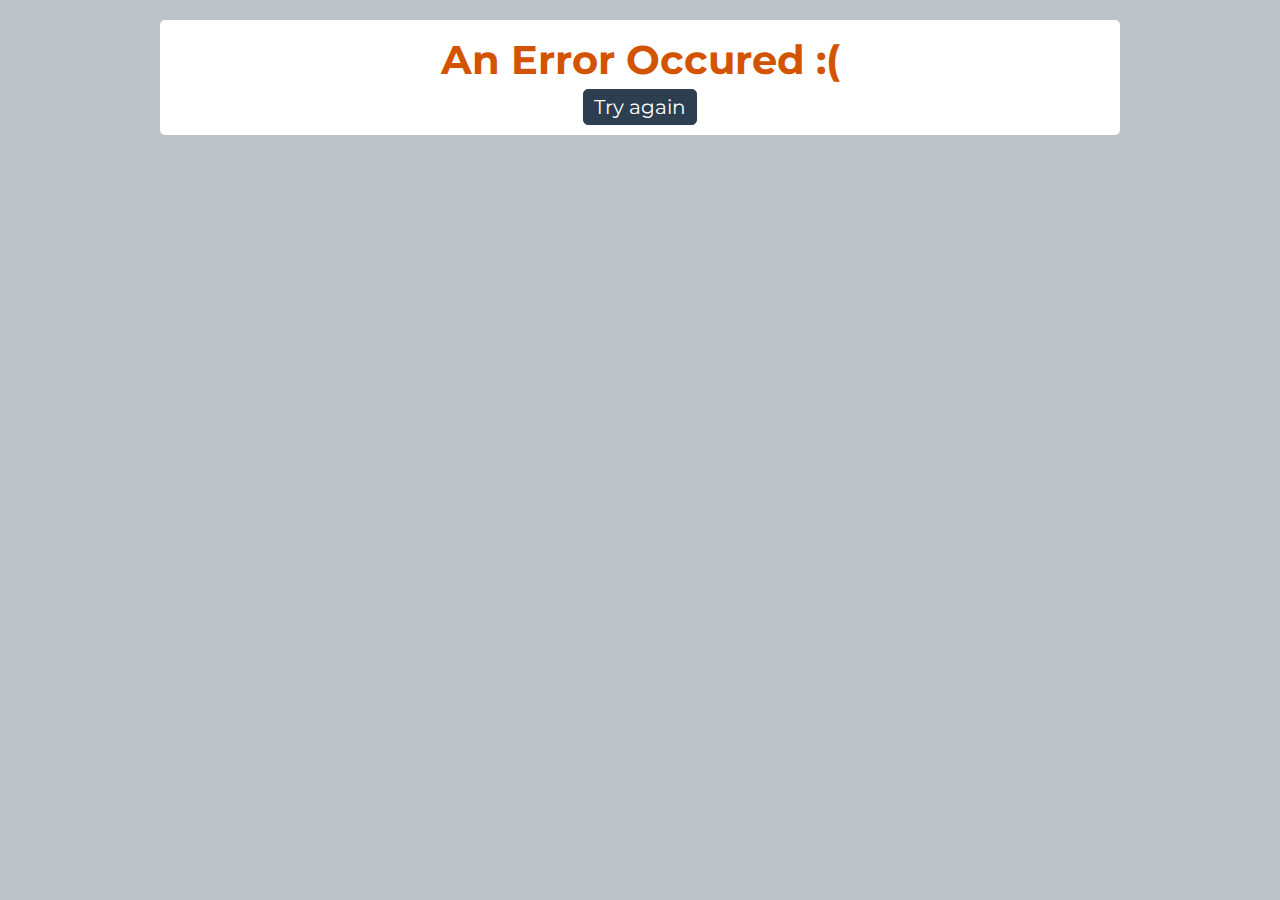
<file: index.html>
<!DOCTYPE html>
<html lang="en">
  <head>
    <meta charset="UTF-8" />
    <meta name="viewport" content="width=device-width, initial-scale=1.0" />
    <meta http-equiv="X-UA-Compatible" content="ie=edge" />
    <link
      href="https://fonts.googleapis.com/css?family=Montserrat:300,400&display=swap"
      rel="stylesheet"
    />
    <link rel="stylesheet" href="css/index.css" />
    <title>Newzz</title>
  </head>
  <body>
    <div id="root">
      <div class="loader hide">
        <div class="loader__content">
          <div class="loader__bg"></div>
        </div>
      </div>
      <div id="results"></div>
    </div>
    <script src="./js/newzz.js"></script>
    <!-- For Dev Only Purpose  -->
    <script src="./js/utils.js"></script>
    <!--  -->
    <script src="./js//components/Button.js"></script>
    <script src="./js//components/News.js"></script>
    <script src="./js//components/Paginator.js"></script>
    <script src="./js//components/Error.js"></script>
    <script src="./js/news.js"></script>
  </body>
</html>
</file>
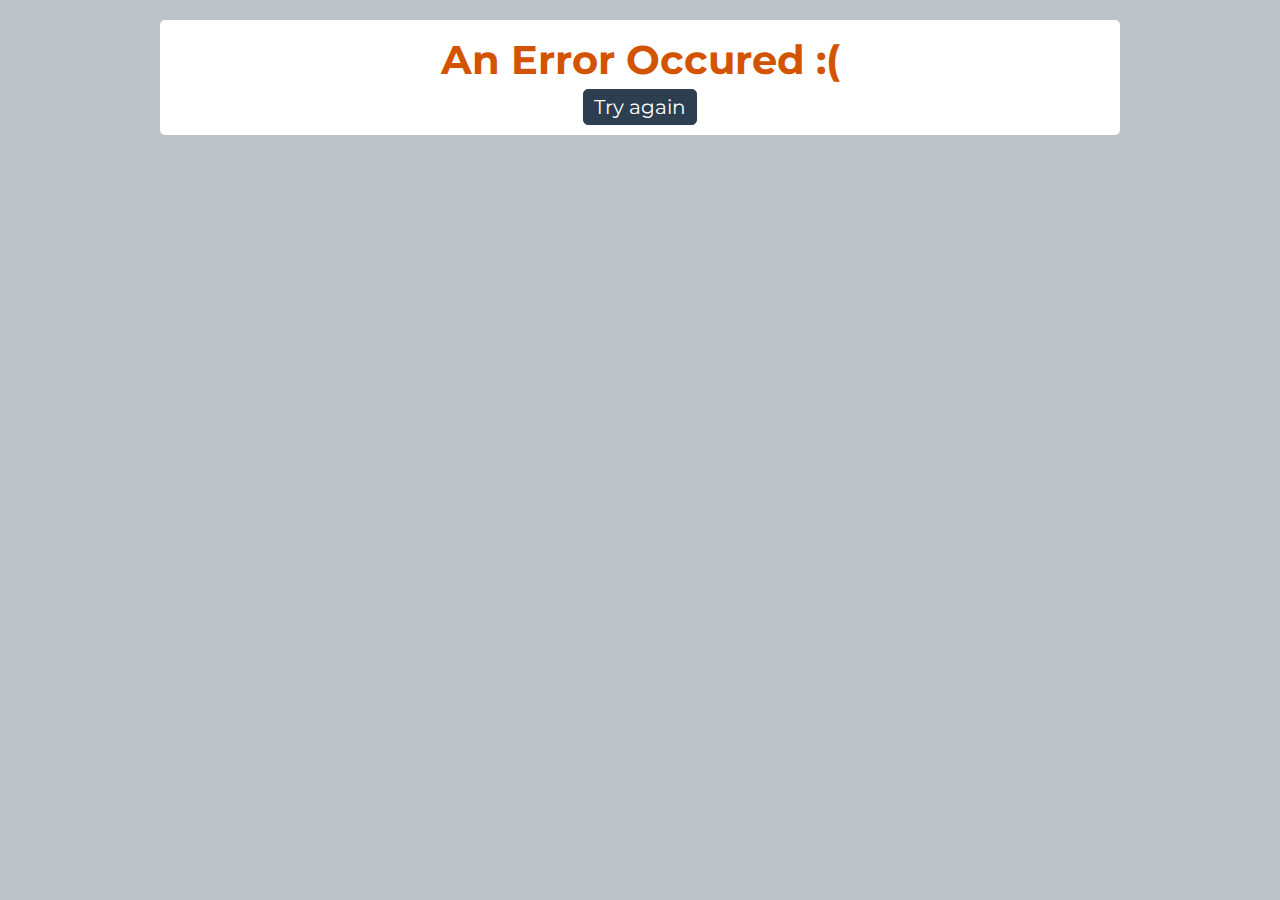
<file: news.html>
<!DOCTYPE html>
<html lang="en">
  <head>
    <meta charset="UTF-8" />
    <meta name="viewport" content="width=device-width, initial-scale=1.0" />
    <meta http-equiv="X-UA-Compatible" content="ie=edge" />
    <link
      href="https://fonts.googleapis.com/css?family=Montserrat:300,400&display=swap"
      rel="stylesheet"
    />
    <link rel="stylesheet" href="css/index.css" />
    <title>Newzz</title>
  </head>
  <body>
    <div id="root">
      <div class="loader hide">
        <div class="loader__content">
          <div class="loader__bg"></div>
        </div>
      </div>
      <div id="results"></div>
    </div>
    <script src="./js/newzz.js"></script>
    <!-- For Dev Only Purpose  -->
    <script src="./js/utils.js"></script>
    <!--  -->
    <script src="./js//components/Button.js"></script>
    <script src="./js//components/NewsInfo.js"></script>
    <script src="./js//components/Comment.js"></script>
    <script src="./js//components/CommentForm.js"></script>
    <script src="./js//components/Error.js"></script>
    <script src="./js/newsInfo.js"></script>
  </body>
</html>
</file>
<file: css/index.css>
* {
  box-sizing: border-box;
  margin: 0;
  padding: 0px;
}

html {
  font-size: 20px;
  color: #2c3e50;
  font-family: "Montserrat", sans-serif;
  background-color: #bdc3c7;
}

html,
body,
#root {
  height: 100%;
  width: 100%;
}

#root {
  min-height: 100%;
}

a {
  text-decoration: none;
  color: initial;
}

.loader {
  position: absolute;
  height: 100%;
  width: 100%;
  background-color: rgba(0, 0, 0, 0.3);
}

.loader.hide {
  display: none;
}

.loader__content {
  position: absolute;
  top: 50%;
  left: 50%;
  transform: translate(-50%, -50%);
}

.loader__bg {
  position: relative;
  border: 5px solid #f3f3f3; /* Light grey */
  border-top: 5px solid #3498db; /* Blue */
  border-radius: 100%;
  width: 120px;
  height: 120px;
  animation: spin 1s linear infinite;
}

@keyframes spin {
  0% {
    transform: rotate(0deg);
  }
  100% {
    transform: rotate(360deg);
  }
}

#results,
.paginator {
  width: 75%;
  margin: 0 auto;
  padding: 20px 0px;
}

.card {
  padding: 10px;
  background-color: #fff;
  border-radius: 5px;
  margin-bottom: 10px;
}

.error {
  display: flex;
  flex-direction: column;
  align-items: center;
}

.error__text {
  color: #d35400;
  margin: 5px 0;
}

.news {
  display: flex;
}

.news__avatar {
  margin-right: 10px;
}

.news__avatar > img {
  border-radius: 5px;
  height: 120px;
}

.news__title {
  font-size: 1.5rem;
  font-weight: 300;
  margin-bottom: 10px;
}

.news__date {
  font-size: 0.8rem;
}

.news__link {
  text-decoration: none;
  font-size: 0.8rem;
  color: #3498db;
}

.btn {
  outline: none;
  border-radius: 5px;
  padding: 5px 10px;
  border: 1px solid #2c3e50;
  background-color: #2c3e50;
  color: #fff;
  font-family: "Montserrat", sans-serif;
  font-size: 1rem;
  cursor: pointer;
}

.btn.success {
  color: #fff;
  background-color: #2ecc71;
  border-color: #2ecc71;
}

.paginator {
  display: flex;
  padding: 10px 0px;
}

.paginator > button:first-child {
  margin-right: 5px;
}

.comments__header {
  font-size: 0.8rem;
  font-weight: 700;
  padding: 10px 0px;
}

.comment {
  display: flex;
  margin-bottom: 10px;
}

.comment__avatar > img {
  height: 40px;
  width: 40px;
  border-radius: 100%;
}

.comment__info {
  margin-left: 10px;
}

.comment__name {
  font-size: 1rem;
  font-weight: bold;
}

.comment__message {
  font-size: 0.8rem;
}

.comment_form {
  display: block;
}

.comment_form h4 {
  font-size: 1rem;
}

.comment_form input,
.comment_form textarea {
  display: block;
  height: 40px;
  border-radius: 5px;
  border: 1px solid rgba(0, 0, 0, 0.2);
  outline: none;
  padding: 5px;
  font-size: 1rem;
  font-family: inherit;
  margin-bottom: 10px;
  width: 100%;
}
</file>
